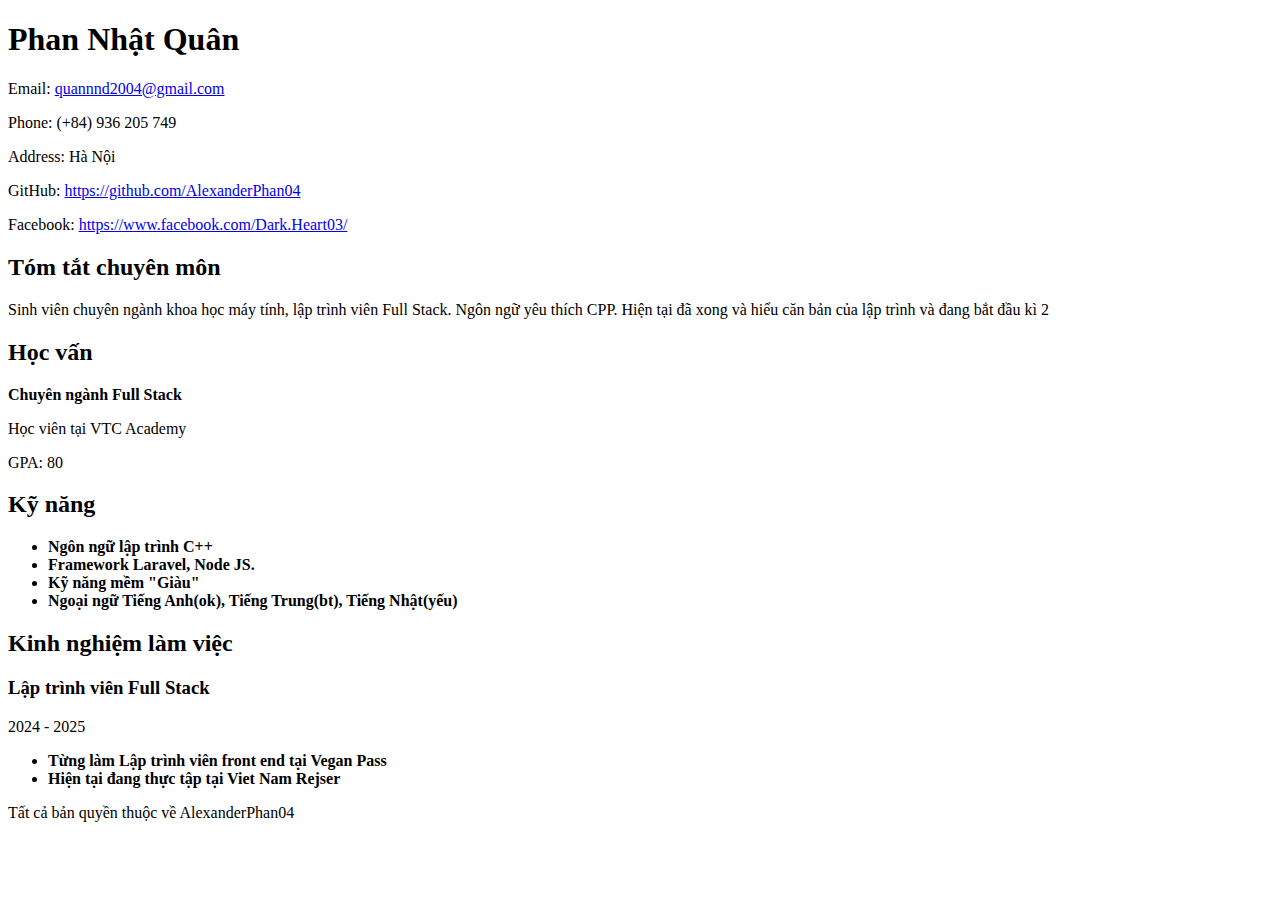
<file: Semester2/WD1113_WebProgrammingWithHTML&CSS&JavaScript/TạoRaMộtCVBằnghtmlVớiNộiDungDướiĐây/index.html>
<!-- Tạo ra một cv bằng html với nội dung dưới đây -->

<!-- Email: nguyen.van.an@email.com
Phone: (+84) 123 456 789
Address: 123 Đường Lê Lợi, Quận 1, TP. Hồ Chí Minh
GitHub: github.com/nguyenvanan
LinkedIn: linkedin.com/in/nguyenvanan


Lập trình viên website với 5 năm kinh nghiệm phát triển các ứng dụng web hiệu suất cao, tìm kiếm cơ hội ứng dụng kỹ năng về JavaScript, React và Node.js để xây dựng các giải pháp web sáng tạo, thân thiện với người dùng và đóng góp vào sự thành công của công ty.


Cử nhân Công nghệ Thông tin, 2015 - 2019
Đại học Công nghệ Thông tin, Đại học Quốc gia TP. Hồ Chí Minh

GPA: 3.8/4.0
Luận văn tốt nghiệp: Xây dựng ứng dụng web thương mại điện tử sử dụng MERN stack.




Ngôn ngữ lập trình & Framework: JavaScript, TypeScript, React, Node.js, Express.js, Python, HTML5, CSS3
Công cụ & Công nghệ: Git, Docker, Webpack, RESTful API, GraphQL, MongoDB, MySQL
Kỹ năng mềm: Làm việc nhóm, giải quyết vấn đề, quản lý thời gian
Ngoại ngữ: Tiếng Anh (IELTS 7.0), Tiếng Việt (bản ngữ)



Lập trình viên website - Công ty Công nghệ XYZ, 06/2021 - Hiện tại

Phát triển và bảo trì ứng dụng web thương mại điện tử sử dụng React và Node.js, tăng 30% hiệu suất tải trang.
Tích hợp API thanh toán VNPay và Stripe, đảm bảo giao dịch an toàn và mượt mà.
Tham gia thiết kế cơ sở dữ liệu MongoDB, tối ưu hóa truy vấn giảm 20% thời gian phản hồi.
Hợp tác với nhóm thiết kế UI/UX để cải thiện trải nghiệm người dùng.


Lập trình viên website (Thực tập) - Công ty ABC Tech, 06/2019 - 05/2021

Phát triển các tính năng front-end cho hệ thống quản lý nội dung (CMS) sử dụng Vue.js.
Xây dựng các API RESTful với Express.js, hỗ trợ tích hợp dữ liệu với ứng dụng di động.
Tham gia kiểm thử và sửa lỗi, giảm 15% tỷ lệ lỗi trong sản phẩm.



Hệ thống thương mại điện tử XYZ Shop, 2022

Mô tả: Xây dựng nền tảng thương mại điện tử hỗ trợ người dùng mua sắm trực tuyến với các tính năng như giỏ hàng, thanh toán và quản lý tài khoản.
Công nghệ: React, Node.js, MongoDB, Redux, Tailwind CSS.
Kết quả: Thu hút hơn 10.000 người dùng hoạt động trong 6 tháng đầu ra mắt.


Ứng dụng quản lý công việc Taskify, 2020

Mô tả: Ứng dụng web giúp cá nhân và nhóm quản lý công việc, hỗ trợ kéo-thả và thông báo thời gian thực.
Công nghệ: Vue.js, Firebase, Express.js.
Kết quả: Đạt giải nhì trong cuộc thi lập trình của trường đại học.




Chứng chỉ AWS Certified Developer - Associate (2023)
Chứng chỉ React Professional - Udemy (2021)
Chứng chỉ Lập trình JavaScript - FreeCodeCamp (2020)
-->
<!DOCTYPE html>
<html lang="en">
  <head>
    <meta charset="UTF-8" />
    <meta name="viewport" content="width=device-width, initial-scale=1.0" />
    <title>CV - Phan Nhật Quân</title>
  </head>
  <body>
    <header>
      <h1>Phan Nhật Quân</h1>
      <p>
        Email: <a href="mailto:quannnd2004@gmail.com">quannnd2004@gmail.com</a>
      </p>
      <p>Phone: (+84) 936 205 749</p>
      <p>Address: Hà Nội</p>
      <p>
        GitHub:
        <a
          href="https://github.com/AlexanderPhan04"
          target="_blank"
          rel="noopener noopener"
          >https://github.com/AlexanderPhan04</a
        >
      </p>
      <p>
        Facebook:
        <a href="https://www.facebook.com/Dark.Heart03/" target="_blank"
          >https://www.facebook.com/Dark.Heart03/</a
        >
      </p>
    </header>

    <section>
      <h2>Tóm tắt chuyên môn</h2>
      <p>
        Sinh viên chuyên ngành khoa học máy tính, lập trình viên Full Stack.
        Ngôn ngữ yêu thích CPP. Hiện tại đã xong và hiểu căn bản của lập trình
        và đang bắt đầu kì 2
      </p>
    </section>

    <section>
        <h2>Học vấn</h2>
        <p><strong>Chuyên ngành Full Stack</strong></p>
        <p>Học viên tại VTC Academy</p>
        <p>GPA: 80</p>
    </section>

    <section>
        <h2>Kỹ năng</h2>
        <ul>
            <li><strong>Ngôn ngữ lập trình C++</strong></li>
            <li><strong>Framework Laravel, Node JS.</strong></li>
            <li><strong>Kỹ năng mềm "Giàu"</strong></li>
            <li><strong>Ngoại ngữ Tiếng Anh(ok), Tiếng Trung(bt), Tiếng Nhật(yếu)</strong></li>
        </ul>
    </section>

    <section>
        <h2>Kinh nghiệm làm việc</h2>
        <h3>Lập trình viên Full Stack</h3>
        <p>2024 - 2025</p>
        <ul>
            <li><strong>Từng làm Lập trình viên front end tại Vegan Pass</strong></li>
            <li><strong>Hiện tại đang thực tập tại Viet Nam Rejser</strong></li>
        </ul>
    </section>

    <footer>Tất cả bản quyền thuộc về AlexanderPhan04</footer>

  </body>
</html>
</file>
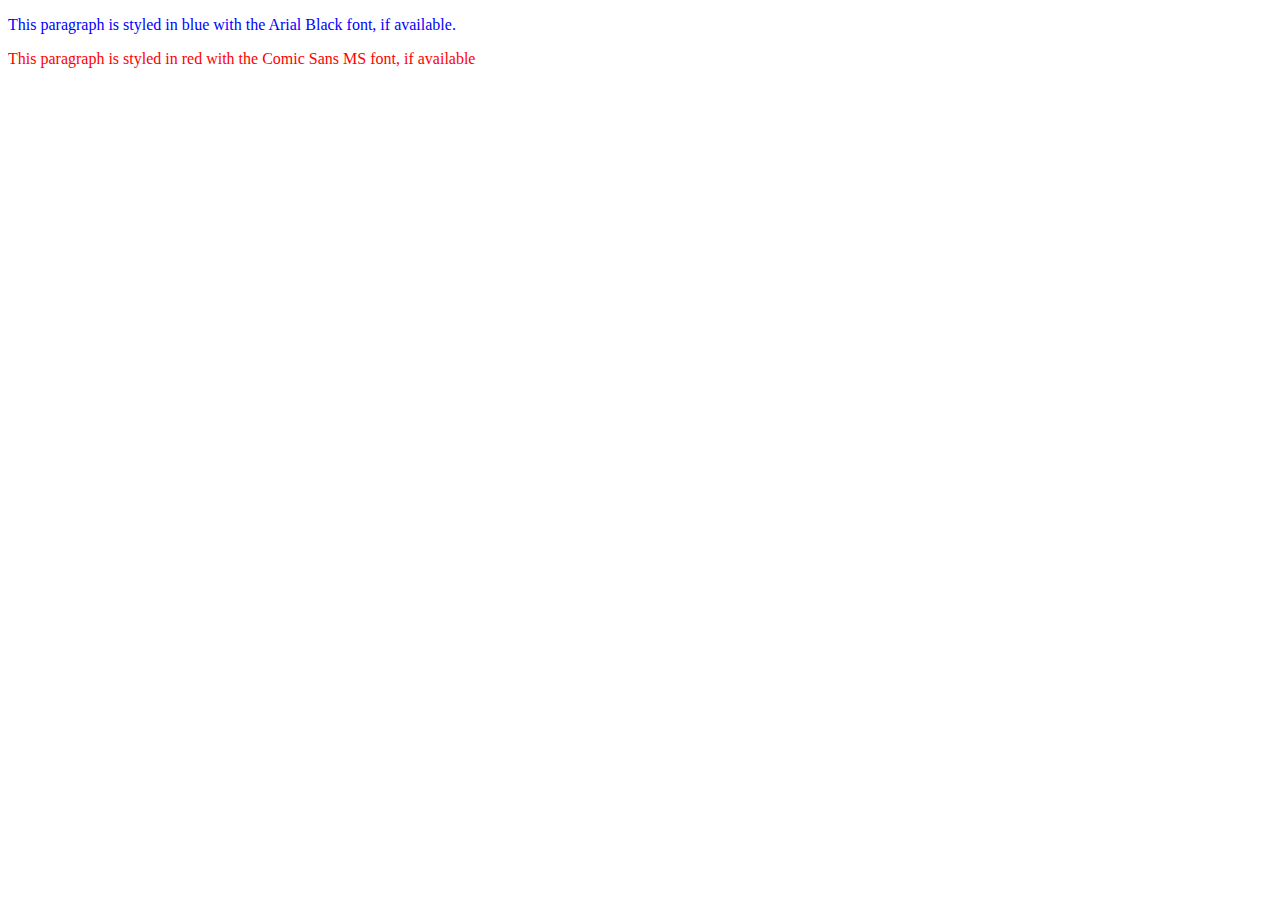
<file: Semester2/WD1113_WebProgrammingWithHTML&CSS&JavaScript/Lab2/A1/A1.html>
<!DOCTYPE html>
<html lang="en">
<head>
    <meta charset="UTF-8">
    <meta name="viewport" content="width=device-width, initial-scale=1.0">
    <title>Document</title>
</head>
<body>
    <p style="color: blue; font-family: Arial Black;">This paragraph is styled in blue with the Arial Black font, if available.</p>
    <p style="color: red; font-family: Comic Sans MS;">This paragraph is styled in red with the Comic Sans MS font, if available</p>
</body>
</html>
</file>
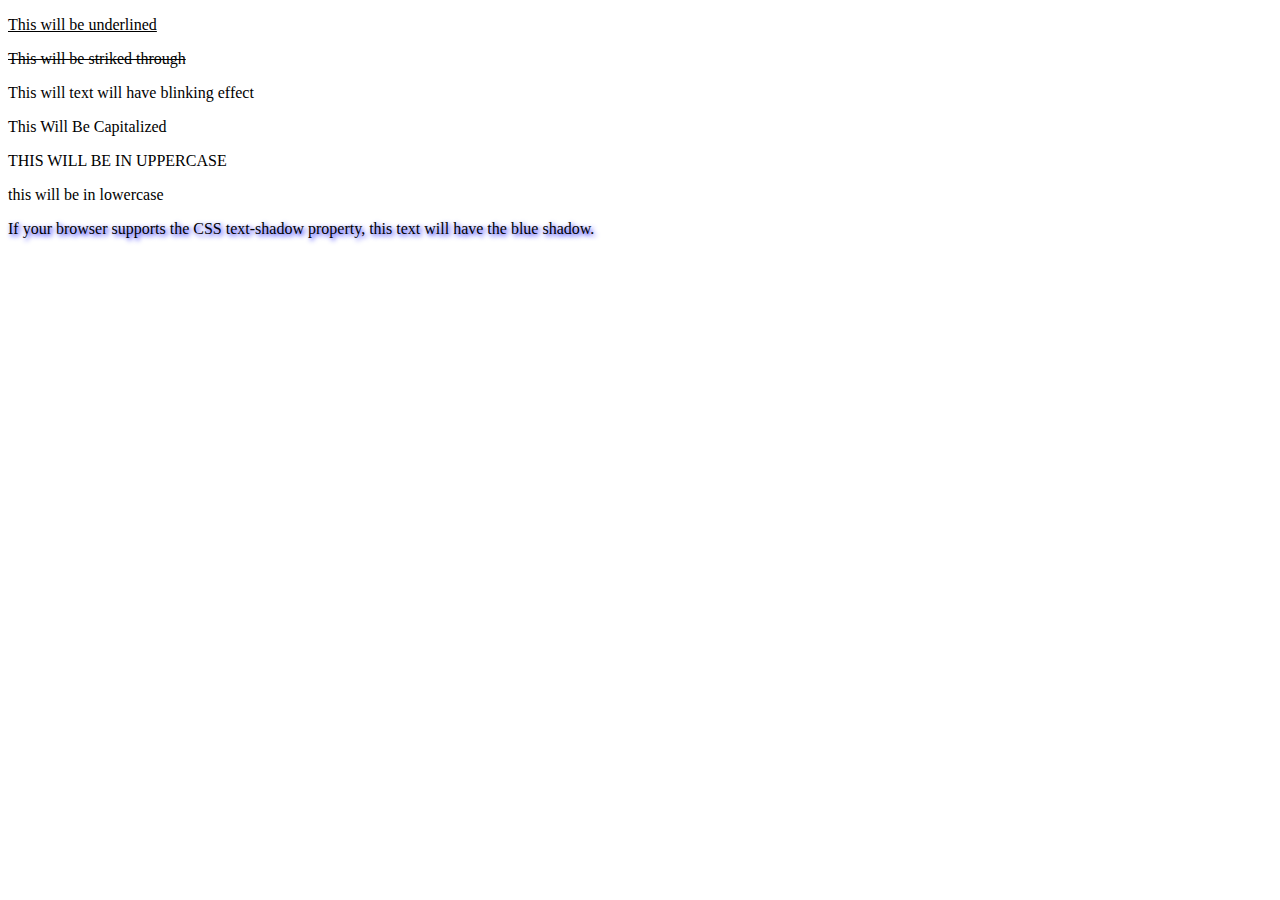
<file: Semester2/WD1113_WebProgrammingWithHTML&CSS&JavaScript/Lab2/A3/A3.html>
<!DOCTYPE html>
<html lang="en">
    <head>
        <meta charset="UTF-8">
        <meta name="viewport" content="width=device-width, initial-scale=1.0">
        <title></title>
        <style>
            p:nth-child(1)
            {
                text-decoration: underline;
            }
            p:nth-child(2)
            {
                text-decoration: line-through;
            }
            p:nth-child(3)
            {
                text-decoration: blink;
            }
            p:nth-child(4)
            {
                text-transform: capitalize;
            }
            p:nth-child(5)
            {
                text-transform: uppercase;
            }
            p:nth-child(6)
            {
                text-transform: lowercase;
            }
            p:nth-child(7)
            {
                text-shadow: 2px 2px 5px blue;
            }
        </style>
    </head>
    <body>
        <p>This will be underlined</p>
        <p>This will be striked through</p>
        <p>This will text will have blinking effect</p>
        <p>This Will be Capitalized</p>
        <p>THIS WILL BE IN UPPERCASE</p>
        <p>this will be in lowercase</p>
        <p>If your browser supports the CSS text-shadow property, this text will have the blue shadow.</p>
    </body>
</html>
</file>
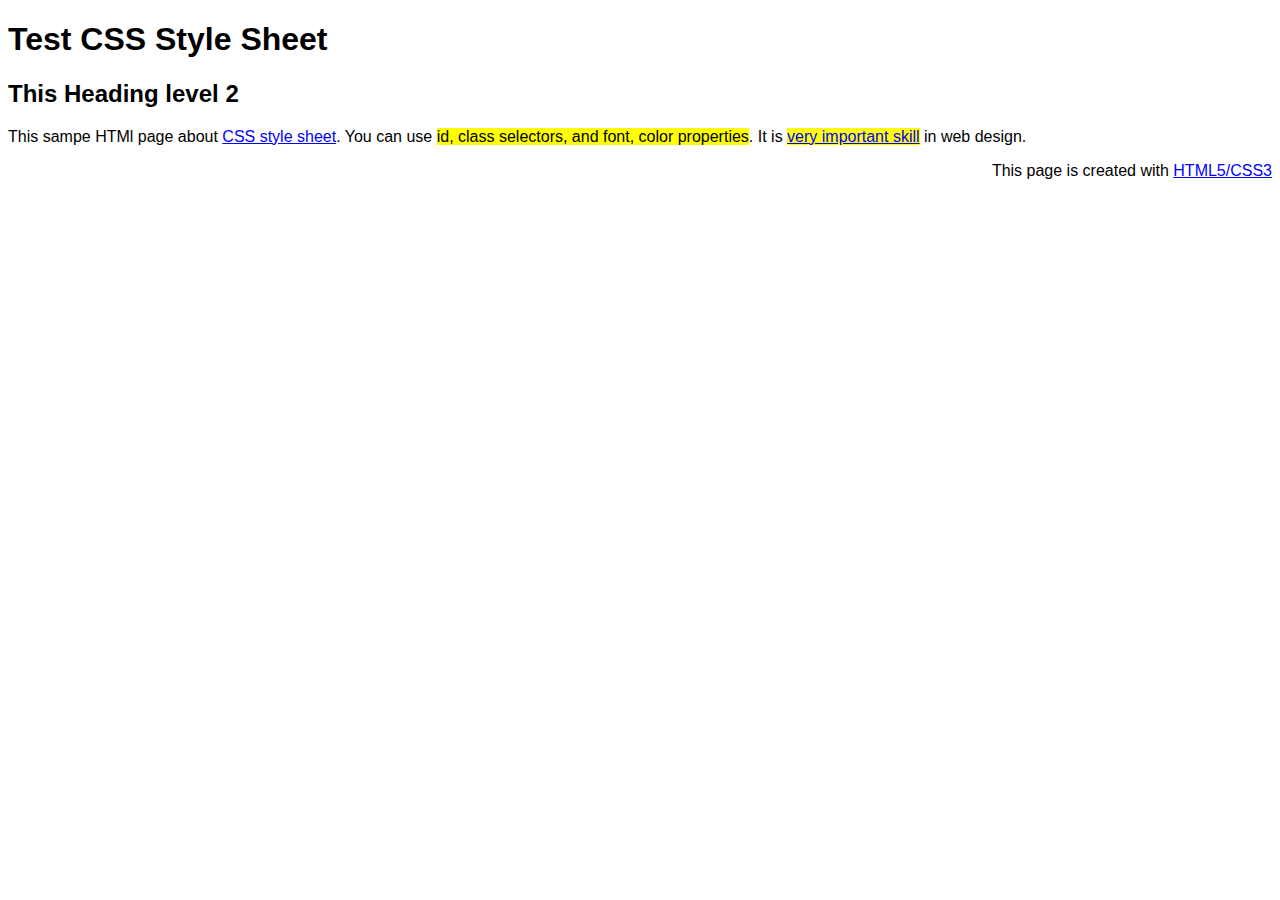
<file: Semester2/WD1113_WebProgrammingWithHTML&CSS&JavaScript/Lab2/A4/A4.html>
<!DOCTYPE html>
<html lang="en">
  <head>
    <meta charset="UTF-8" />
    <meta name="viewport" content="width=device-width, initial-scale=1.0" />
    <title>Testing CSS Style Sheet</title>
    <style>
        body
        {
            font-family: sans-serif;
        }
        #header #content #footer
        {
            background-color: #f0f0f0;
            padding: 15px;
            margin-bottom: 10px;
        }
        .new
        {
            color: blue;
            text-decoration: underline;
        }
        .highlight
        {
            background-color: yellow;
        }
        .new.highlight
        {
            background-color: yellow;
            color: blue;
            text-decoration: underline;
        }
        #footer
        {
            text-align: right;
        }
    </style>
  </head>
  <body>
    <div id="header">
      <h1>Test CSS Style Sheet</h1>
    </div>
    <div id="content">
      <h2>This Heading level 2</h2>
      <p>
        This sampe HTMl page about <span class="new">CSS style sheet</span>. You can use
        <span class="highlight">id, class selectors, and font, color properties</span>. It is
        <span class="new highlight">very important skill</span> in web design.
      </p>
    </div>
    <div id="footer">
        <p>This page is created with <span class="new">HTML5/CSS3</span></p>
    </div>
  </body>
</html>
</file>
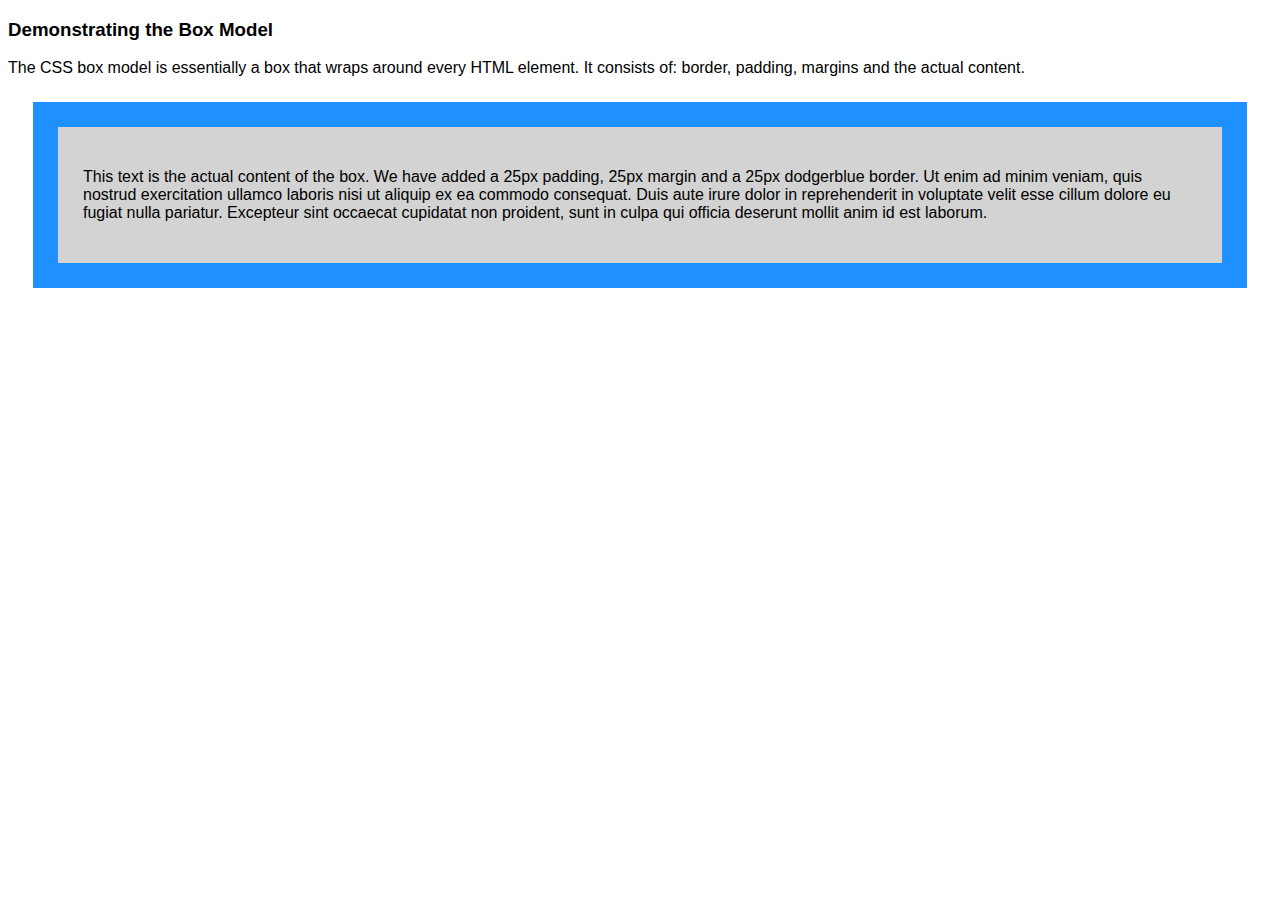
<file: Semester2/WD1113_WebProgrammingWithHTML&CSS&JavaScript/Lab2/A5/A5.html>
<!DOCTYPE html>
<html lang="en">
  <head>
    <meta charset="UTF-8" />
    <meta name="viewport" content="width=device-width, initial-scale=1.0" />
    <title>Document</title>
    <style>
        body
        {
            font-family: Arial, sans-serif;
        }
        div:nth-of-type(3)
        {
            margin: 25px;
            padding: 25px;
            border: 25px solid dodgerblue;
            background-color: lightgray;
        }
    </style>
  </head>
  <body>
    <div>
      <h3>Demonstrating the Box Model</h3>
    </div>
    <div>
      <p>
        The CSS box model is essentially a box that wraps around every HTML
        element. It consists of: border, padding, margins and the actual
        content.
      </p>
    </div>
    <div>
      <p>
        This text is the actual content of the box. We have added a 25px
        padding, 25px margin and a 25px dodgerblue border. Ut enim ad minim
        veniam, quis nostrud exercitation ullamco laboris nisi ut aliquip ex ea
        commodo consequat. Duis aute irure dolor in reprehenderit in voluptate
        velit esse cillum dolore eu fugiat nulla pariatur. Excepteur sint
        occaecat cupidatat non proident, sunt in culpa qui officia deserunt
        mollit anim id est laborum.
      </p>
    </div>
  </body>
</html>
</file>
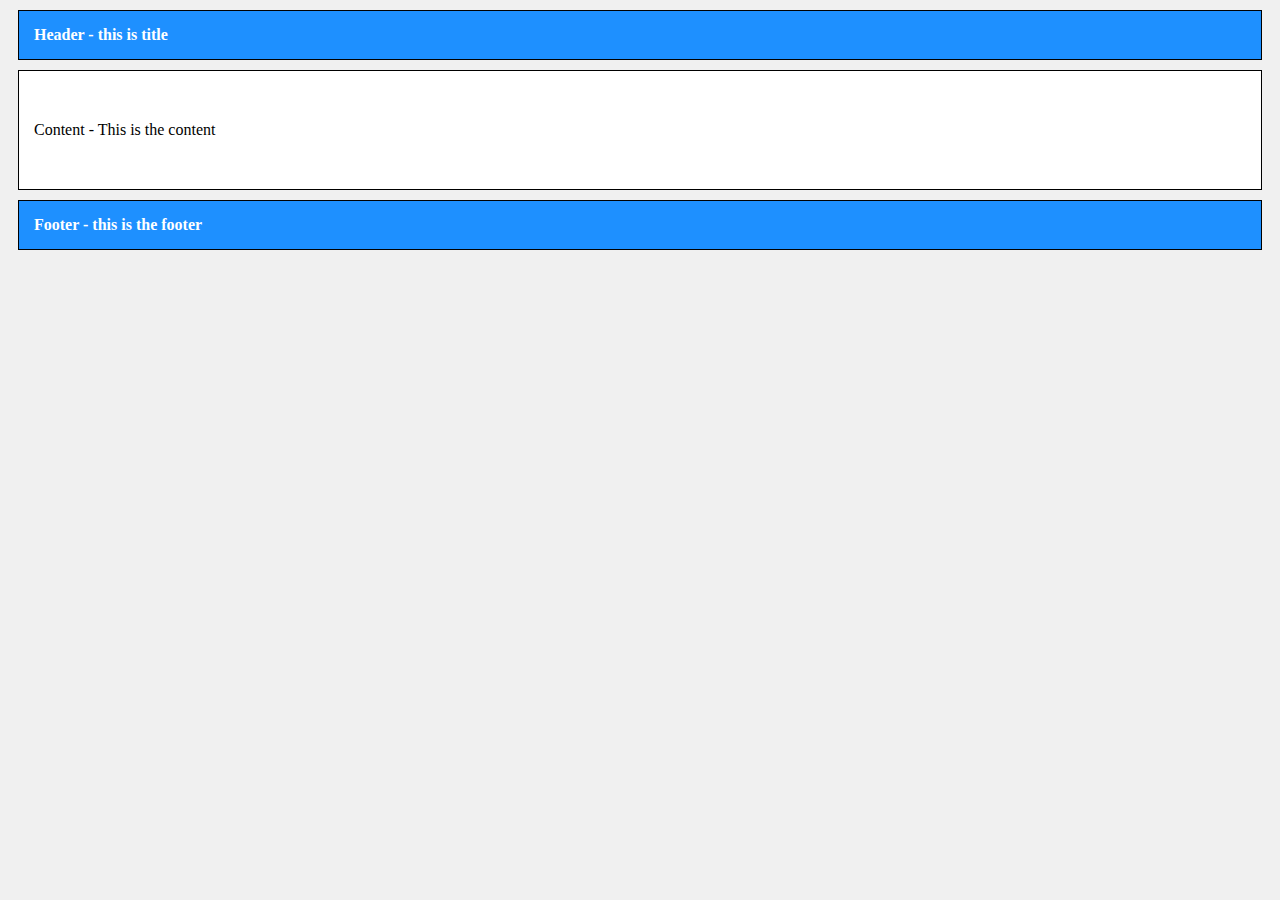
<file: Semester2/WD1113_WebProgrammingWithHTML&CSS&JavaScript/Lab2/A6/A6.html>
<!DOCTYPE html>
<html lang="en">
  <head>
    <meta charset="UTF-8" />
    <meta name="viewport" content="width=device-width, initial-scale=1.0" />
    <link rel="stylesheet" href="A6.css" />
    <title>Document</title>
  </head>
  <body>
    <div class="header">
        Header - this is title
    </div>
    <div class="content">
        Content - This is the content
    </div>
    <div class="footer">
        Footer - this is the footer
    </div>
  </body>
</html>
</file>
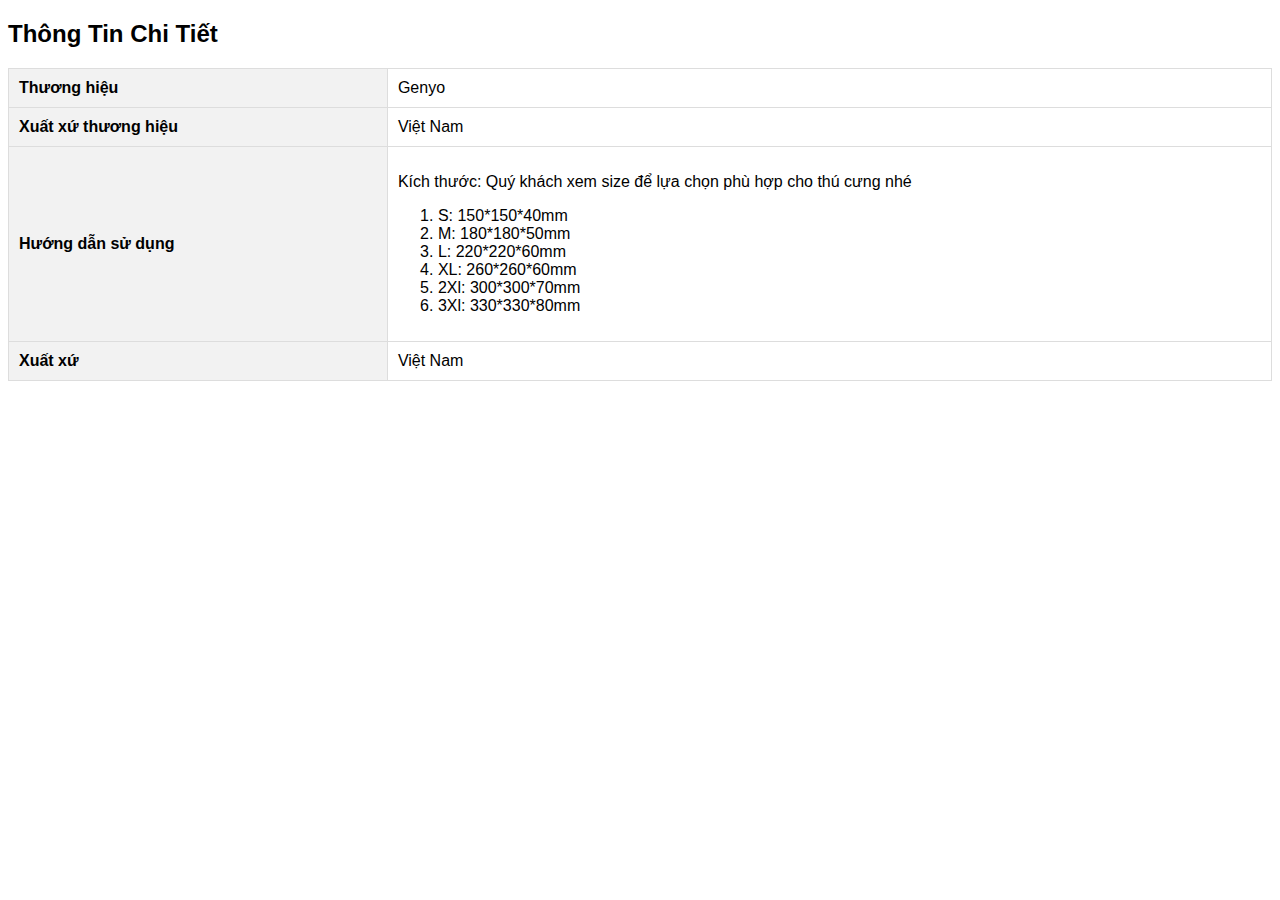
<file: Semester2/WD1113_WebProgrammingWithHTML&CSS&JavaScript/Lab2/A7/A7.html>
<!DOCTYPE html>
<html lang="en">
  <head>
    <meta charset="UTF-8" />
    <meta name="viewport" content="width=device-width, initial-scale=1.0" />
    <link rel="stylesheet" href="A7.css">
    <title>Document</title>
  </head>
  <body>
    <h2>Thông Tin Chi Tiết</h2>
    <table>
      <tr>
        <th>Thương hiệu</th>
        <td>Genyo</td>
      </tr>
      <tr>
        <th>Xuất xứ thương hiệu</th>
        <td>Việt Nam</td>
      </tr>
      <tr>
        <th>Hướng dẫn sử dụng</th>
        <td>
          <p>
            Kích thước: Quý khách xem size để lựa chọn phù hợp cho thú cưng nhé
          </p>
          <ol>
            <li>S: 150*150*40mm</li>
            <li>M: 180*180*50mm</li>
            <li>L: 220*220*60mm</li>
            <li>XL: 260*260*60mm</li>
            <li>2Xl: 300*300*70mm</li>
            <li>3Xl: 330*330*80mm</li>
          </ol>
        </td>
      </tr>
      <tr>
        <th>Xuất xứ</th>
        <td>Việt Nam</td>
      </tr>
    </table>
  </body>
</html>
</file>
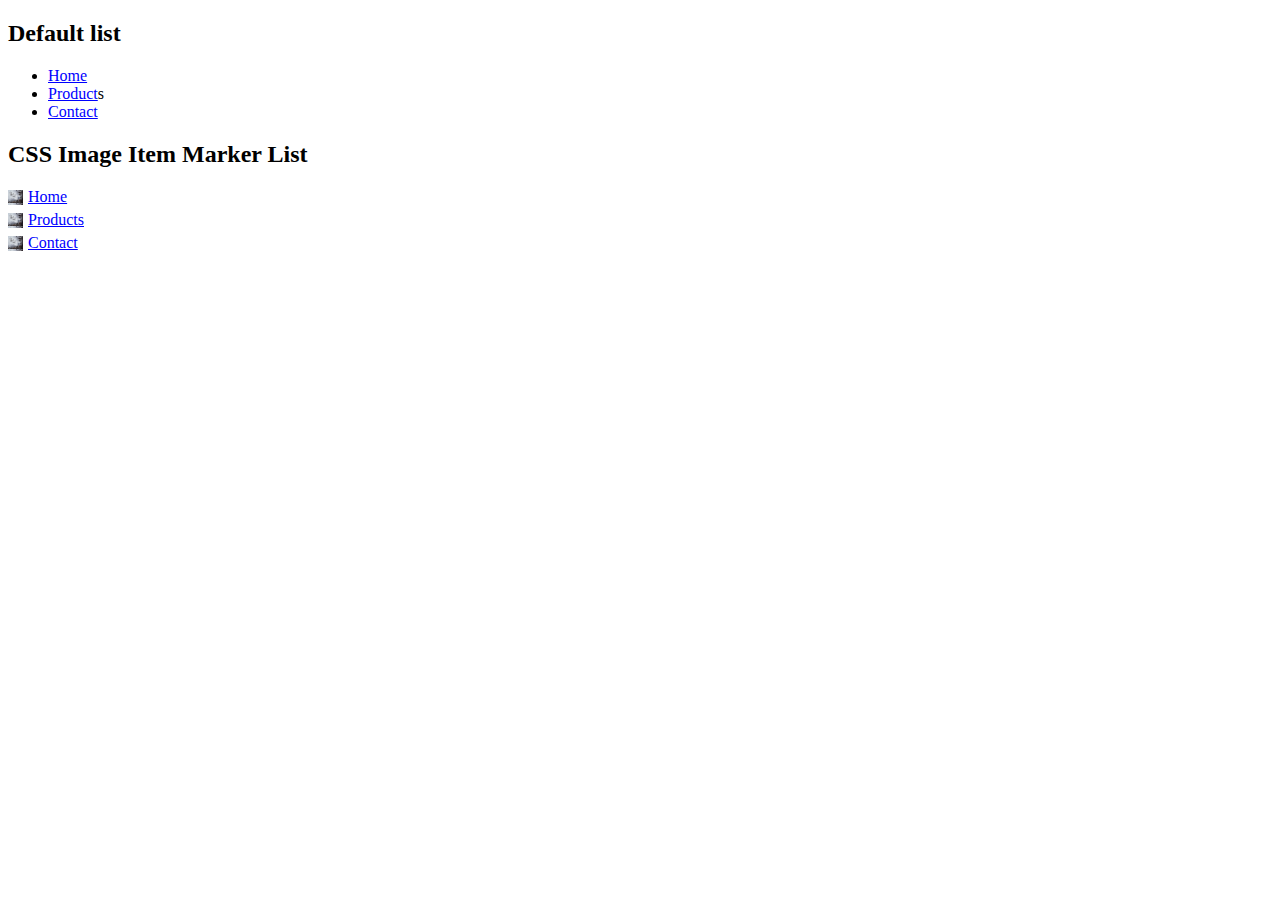
<file: Semester2/WD1113_WebProgrammingWithHTML&CSS&JavaScript/Lab3/A1/A1.html>
<!DOCTYPE html>
<html lang="en">
<head>
    <meta charset="UTF-8">
    <meta name="viewport" content="width=device-width, initial-scale=1.0">
    <title>Document</title>
    <style>
        a
        {
            color: blue;
            text-decoration: underline;
        }
        .image-list
        {
            list-style-type: none;
            padding: 0;
            margin: 0;
        }
        .image-list li
        {
            position: relative;
            padding-left: 20px;
            margin-bottom: 5px;
        }
        .image-list li::before
        {
            content: "";
            position: absolute;
            left: 0;
            top: 2px;
            width: 15px;
            height: 15px;
            background-image: url("/Semester2/WD1113_WebProgrammingWithHTML&CSS&JavaScript/Lab3/A1/Screenshot\ 2025-09-08\ 100251.png");
            background-size: contain;
        }
    </style>
</head>
<body>
    <div>
        <h2>Default list</h2>
        <ul>
            <li><a href="#">Home</a></li>
            <li><a href="#">Product</a>s</li>
            <li><a href="#">Contact</a></li>
        </ul>
    </div>
    <div>
        <h2>CSS Image Item Marker List</h2>
        <ul class="image-list">
            <li><a href="#">Home</a></li>
            <li><a href="#">Products</a></li>
            <li><a href="#">Contact</a></li>
        </ul>
    </div>
</body>
</html>
</file>
<file: Semester2/WD1113_WebProgrammingWithHTML&CSS&JavaScript/Lab2/A6/A6.css>
body
{
    font-family: Tahoma;
    background-color: #f0f0f0;
}
div
{
    border: 1px solid black;
    margin: 10px;
}
.header, .footer
{
    background-color: dodgerblue;
    padding: 15px;
    font-weight: bold;
    color: white;
}
.content
{
    padding: 50px 15px;
    background-color: white;
}
</file>
<file: Semester2/WD1113_WebProgrammingWithHTML&CSS&JavaScript/Lab2/A7/A7.css>
body
{
    font-family: sans-serif;
}
table
{
    width: 100%;
    border-collapse: collapse;
}
th, td
{
    padding: 10px;
    text-align: left;
    border: 1px solid #ddd;
}
th
{
    background-color: #f2f2f2;
    width: 30%;
}
</file>
